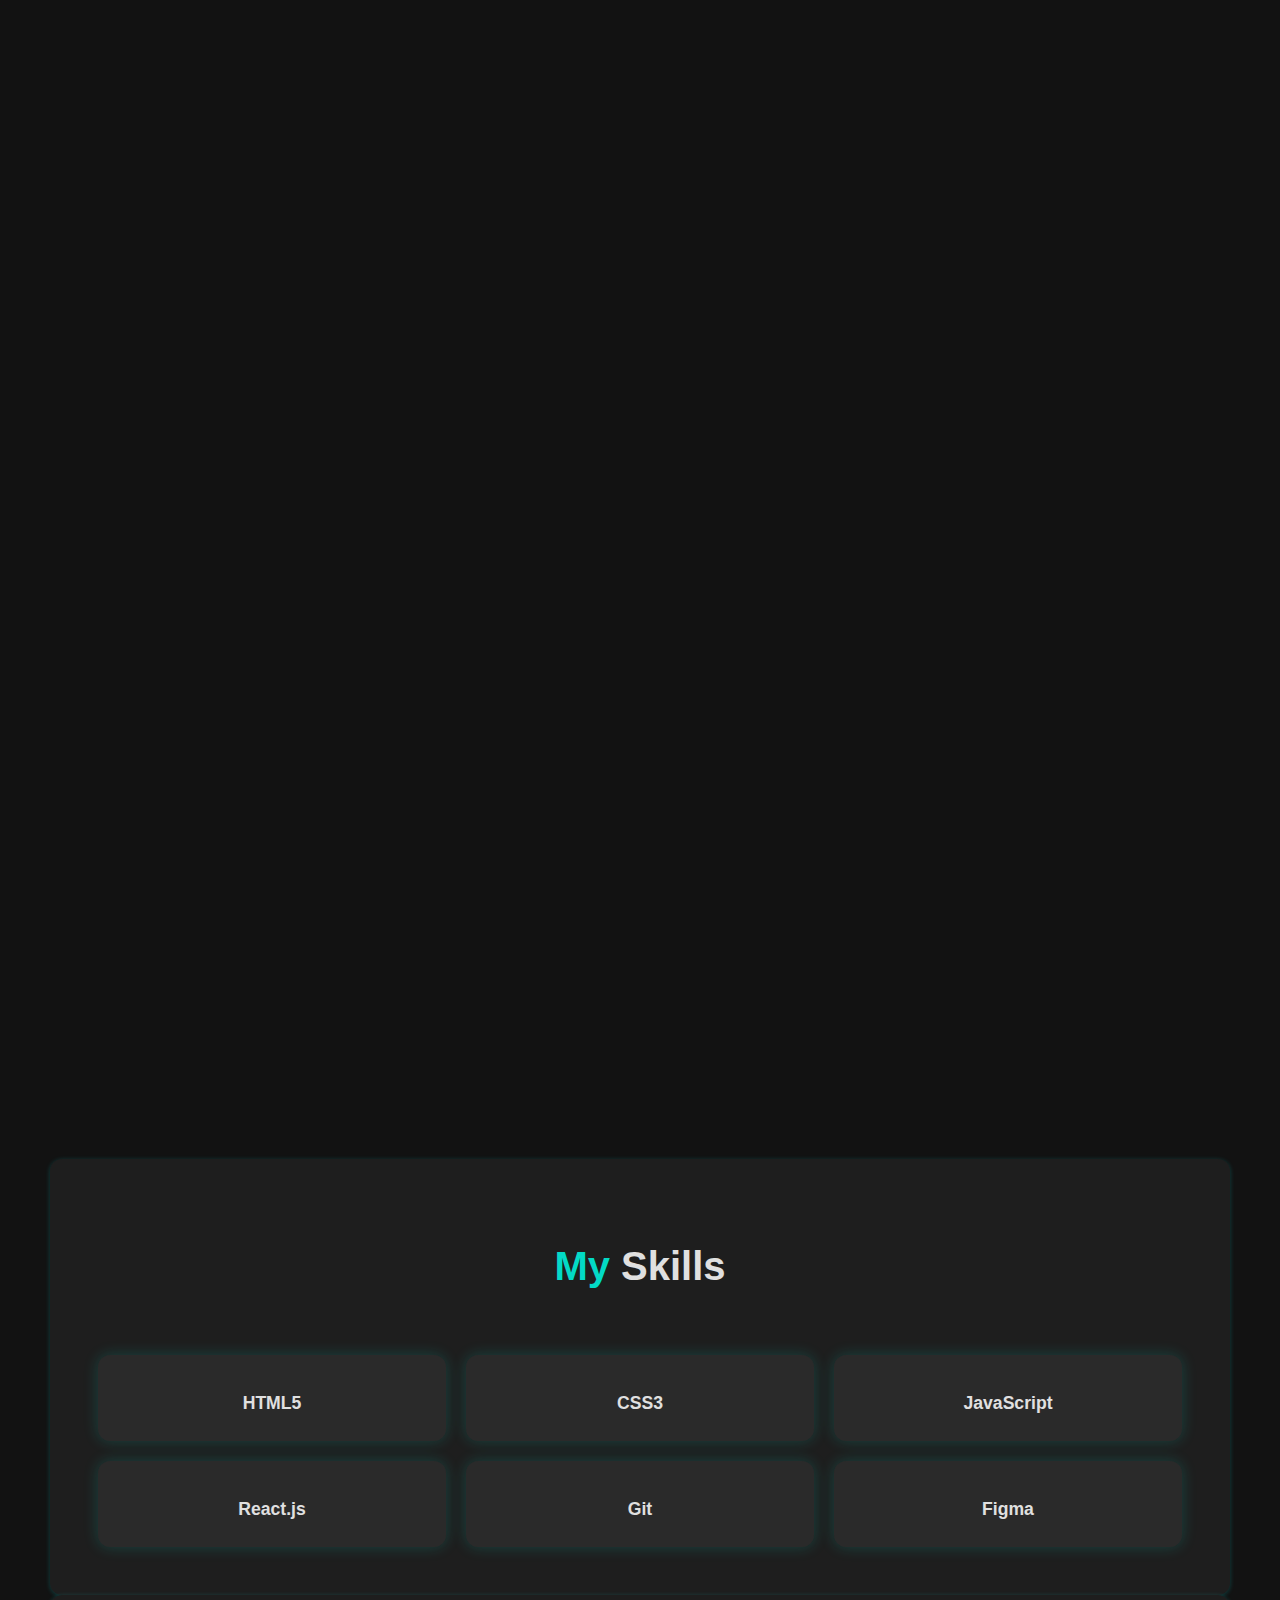
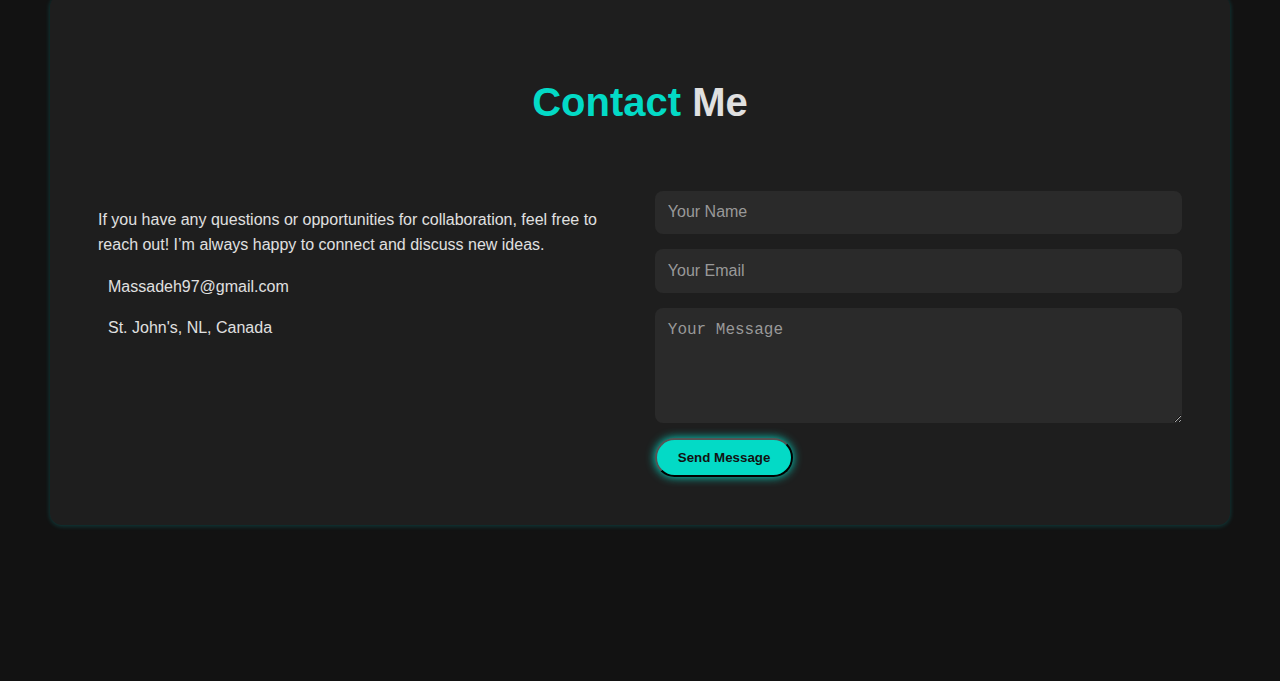
<file: index.html>
<!-- My Portfolio
Design and development by: Ramadan Masadekh
Submission date: April 11, 2025 -->
<!DOCTYPE html>
<html lang="en">
  <head>
    <meta charset="UTF-8" />
    <meta http-equiv="X-UA-Compatible" content="IE=edge" />
    <meta name="viewport" content="width=<device-width>, initial-scale=1.0" />
    <link
      rel="stylesheet"
      href="https://cdnjs.cloudflare.com/ajax/libs/font-awesome/6.6.0/css/all.min.css"
      integrity="sha512-Kc323vGBEqzTmouAECnVceyQqyqdsSiqLQISBL29aUW4U/M7pSPA/gEUZQqv1cwx4OnYxTxve5UMg5GT6L4JJg=="
      crossorigin="anonymous"
      referrerpolicy="no-referrer"
    />
    <!-- Always set up the title and link to
         the style sheet up front. -->
    <title>Front-end Developer Kit</title>
    <link rel="stylesheet" href="styles.css" />
    <script src="a.js"></script>
  </head>
  <body>
    <div class="mainbox">
      <!-- Navigation -->
      <nav class="main-nav">
        <ul>
          <li><a href="#home">Home</a></li>
          <li><a href="#about">About</a></li>
          <li><a href="#skills">Skills</a></li>
          <li><a href="#contact">Contact</a></li>
          
        </ul>
      </nav>
      <!-- Home Section -->
      <section id="home" class="info home-section">
        <div class="home-img">
          <div class="img-border">
            <img src="img/a.JPG" alt="Ramadan Masadekh" />
          </div>
        </div>
        <div>
          <h3>Hello, it's me</h3>
          <h1>Ramadan Masadekh</h1>
          <h3>And I'm a <span class="typed-text"></span></h3>
          <p>
            A creative frontend developer focused on clean design and smooth
            user experiences. I turn ideas into interactive, modern websites
            using HTML, CSS, JavaScript & React.
          </p>
            <div class="media">
              <a
                href="https://www.facebook.com/ramadan.massadeh.2025/"
                target="_blank"
              >
                <i class="fa-brands fa-facebook"></i>
              </a>
              <a
                href="https://www.linkedin.com/in/ramadanmassadeh/"
                target="_blank"
              >
                <i class="fa-brands fa-linkedin"></i>
              </a>
              <a href="https://github.com/Ramadan-massadeh" target="_blank">
                <i class="fa-brands fa-github"></i>
              </a>
            </div>
          </div>
          <a href="files/Ramadan_Masadekh_Final.pdf" download class="btn">
            Download CV
          </a>
        </div>
      </section>
      <!-- About Section -->
      <section id="about" class="info about-section">
        <div class="about-img">
          <div class="aboutimg">
            <img
              src="img/Black and White Modern Man Youtube Profile Picture.png"
              alt="About Me"
            />
          </div>
        </div>
        <div class="about-text">
          <h1>About <span>Me</span></h1>
          <h3>Frontend Developer</h3>
          <p>
            I’m <strong>Ramadan Masadekh</strong>, a Software Development
            student at Keyin College specializing in Full Stack Development. I
            build responsive, user-friendly web applications using JavaScript,
            HTML, CSS, and modern tools like React and Git. With a solid
            foundation in front-end and back-end technologies, I focus on
            solving real-world problems through clean code, practical UI/UX, and
            a continuous drive to learn and improve.
          </p>
          <a href="projects.html" class="btn">Read More</a>
        </div>
      </section>
      <!-- Skills Section -->
      <section id="skills" class="skills-section">
        <h1><span>My</span> Skills</h1>
        <div class="skills-grid">
          <div class="skill-card">
            <i class="fa-brands fa-html5"></i>
            <h3>HTML5</h3>
          </div>
          <div class="skill-card">
            <i class="fa-brands fa-css3-alt"></i>
            <h3>CSS3</h3>
          </div>
          <div class="skill-card">
            <i class="fa-brands fa-js"></i>
            <h3>JavaScript</h3>
          </div>
          <div class="skill-card">
            <i class="fa-brands fa-react"></i>
            <h3>React.js</h3>
          </div>
          <div class="skill-card">
            <i class="fa-brands fa-git-alt"></i>
            <h3>Git</h3>
          </div>
          <div class="skill-card">
            <i class="fa-brands fa-figma"></i>
            <h3>Figma</h3>
          </div>
        </div>
      </section>
      <!-- Contact Section -->
      <section id="contact" class="contact-section">
        <h1><span>Contact</span> Me</h1>
        <div class="contact-grid">
          <div class="contact-text">
            <p>
              If you have any questions or opportunities for collaboration, feel
              free to reach out! I’m always happy to connect and discuss new
              ideas.
            </p>
            <p><i class="fa-solid fa-envelope"></i> Massadeh97@gmail.com</p>
            <p>
              <i class="fa-solid fa-location-dot"></i> St. John's, NL, Canada
            </p>
          </div>
          <form action="https://formspree.io/f/xovezlkn" method="POST" class="contact-form">
            <input type="text" name="name" placeholder="Your Name" required />
            <input type="email" name="email" placeholder="Your Email" required />
            <textarea name="message" rows="5" placeholder="Your Message" required></textarea>
            <button type="submit" class="btn">Send Message</button>
          </form>
        </div>
      </section>
      <footer>
        <p>&copy; 2025 Ramadan Masadekh — Built with ❤️ using HTML, CSS & JS</p>
      </footer>
    </div>
  </body>
</html>
</file>
<file: styles.css>
:root {
  --primary: #03dac6;
  --dark: #121212;
  --light: #e0e0e0;
  --shadow: 0 1px 5px rgba(0, 255, 255, 0.2);
}

html {
  box-sizing: border-box;
  font-family: Arial, Helvetica, sans-serif;
  color: var(--light);
  scroll-behavior: smooth;
}

body {
  background: var(--dark);
  margin: 30px 50px;
  line-height: 1.6;
  color: var(--light);
}
.home-img {
  display: flex;
  justify-content: center;
  align-items: center;
}

.img-border {
  width: 300px;
  height: 370px;
  background: var(--primary);
  padding-top: 8px;
  border-radius: 50%;
  display: flex;
  justify-content: center;
  align-items: center;
  box-shadow: 0 0 25px rgba(3, 218, 198, 0.4);
}

.img-border img {
  width: 100%;
  height: 100%;
  border-radius: 50%;
  object-fit: cover;
  transition: transform 0.3s ease;
}

.img-border img:hover {
  transform: scale(1.05);
}

.btn {
  background-color: var(--primary);
  color: var(--dark);
  padding: 0.6rem 1.3rem;
  text-decoration: none;
  border-radius: 30px;
  transition: all 0.3s ease;
  font-weight: bold;
  box-shadow: 0 0 10px var(--primary);
}

.btn:hover {
  background-color: #019592;
  color: var(--light);
}

.mainbox {
  display: grid;
  gap: 20px;
}

.main-nav ul {
  display: grid;
  gap: 20px;
  grid-template-columns: repeat(4, 1fr);
  list-style-type: none;
  padding: 0;
}
.main-nav a {
  text-decoration: none;
  background-color: #1f1f1f;
  display: block;
  padding: 0.8rem;
  text-align: center;
  color: var(--light);
  text-transform: uppercase;
  font-size: 1.1rem;
  box-shadow: var(--shadow);
  border-radius: 6px;
}

.main-nav a:hover {
  background-color: var(--primary);
  color: var(--dark);
}

/* Info section */

.info {
  background: #1e1e1e;
  box-shadow: var(--shadow);
  display: grid;
  gap: 30px;
  grid-template-columns: repeat(2, 1fr);
  padding: 3rem;
  border-radius: 12px;
}

.info h1,
h3,
p {
  color: var(--light);
}

.info span {
  color: var(--primary);
}

.media a {
  display: inline-flex;
  justify-content: center;
  align-items: center;
  width: 40px;
  height: 40px;
  background: transparent;
  border: 2px solid var(--primary);
  border-radius: 50%;
  font-size: 20px;
  color: var(--primary);
  text-decoration: none;
  margin: 30px 15px 30px 0;
  transition: 0.3s ease;
  cursor: pointer;
}

.media a:hover {
  background-color: var(--primary);
  color: var(--dark);
  box-shadow: 0 0 15px var(--primary);
}

/* ===== About Section Specific Styling ===== */
.about-section {
  display: flex;
  align-items: center;
  justify-content: center;
  gap: 50px;
  padding: 4rem 2rem;
  background: #1e1e1e;
  border-radius: 12px;
  animation: fadeInUp 1s ease-out;
}

.about-img {
  position: relative;
  width: 300px;
  height: 300px;
}

.aboutimg {
  width: 100%;
  height: 100%;
  clip-path: polygon(50% 0%, 93% 25%, 93% 75%, 50% 100%, 7% 75%, 7% 25%);
  background: #03dac6;
  display: flex;
  align-items: center;
  justify-content: center;
  padding: 10px;
}

.aboutimg img {
  width: 100%;
  height: 100%;
  object-fit: cover;
  border-radius: 12px;
  clip-path: polygon(50% 0%, 93% 25%, 93% 75%, 50% 100%, 7% 75%, 7% 25%);
  transition: transform 0.3s ease;
}

.aboutimg img:hover {
  transform: scale(1.05);
}

.about-text {
  max-width: 600px;
}

.about-text h1 {
  color: var(--light);
  margin-bottom: 10px;
}

.about-text span {
  color: var(--primary);
}

.about-text h3 {
  margin-bottom: 15px;
  color: var(--primary);
}

.about-text p {
  margin-bottom: 20px;
  color: var(--light);
  line-height: 1.6;
}

/* skills section  */

.skills-section {
  background: #1e1e1e;
  color: var(--light);
  padding: 3rem;
  border-radius: 12px;
  box-shadow: var(--shadow);
  display: grid;
  gap: 30px;
  grid-template-rows: auto 1fr;
}

.skills-section h1 {
  text-align: center;
  font-size: 2.5rem;
}

.skills-section span {
  color: var(--primary);
}

.skills-grid {
  display: grid;
  grid-template-columns: repeat(3, 1fr);
  grid-template-rows: repeat(2, auto);
  gap: 20px;
  text-align: center;
}

.skill-card {
  background-color: #2a2a2a;
  padding: 1.5rem;
  border-radius: 12px;
  box-shadow: 0 0 15px rgba(3, 218, 198, 0.2);
  transition: 0.3s ease;
  display: grid;
  place-items: center;
  cursor: pointer;
}

.skill-card:hover {
  transform: scale(1.05);
  box-shadow: 0 0 25px rgba(3, 218, 198, 0.4);
}

.skill-card i {
  font-size: 2.5rem;
  color: var(--primary);
  margin-bottom: 10px;
}

.skill-card h3 {
  margin: 0;
  font-size: 1.1rem;
}

/* protofolio */

.protofolio {
  display: grid;
  gap: 20px;
  grid-template-columns: repeat(auto-fit, minmax(200px, 1fr));
}
.protofolio img {
  width: 100%;
  box-shadow: var(--shadow);
  border-radius: 8px;
}

/* footer */

footer {
  margin-top: 2rem;
  background: #1f1f1f;
  color: var(--light);
  text-align: center;
  padding: 1rem;
  border-radius: 10px;
}

/* Contact Section*/
.contact-section {
  background: #1e1e1e;
  color: var(--light);
  padding: 3rem;
  border-radius: 12px;
  box-shadow: var(--shadow);
  display: grid;
  gap: 30px;
  grid-template-rows: auto 1fr;
}

.contact-section h1 {
  text-align: center;
  font-size: 2.5rem;
}

.contact-section span {
  color: var(--primary);
}

.contact-grid {
  display: grid;
  grid-template-columns: 1fr 1fr;
  gap: 30px;
}

.contact-text p {
  margin-bottom: 1rem;
  line-height: 1.6;
}

.contact-text i {
  color: var(--primary);
  margin-right: 10px;
}

.contact-form {
  display: grid;
  gap: 15px;
}

.contact-form input,
.contact-form textarea {
  padding: 0.8rem;
  border: none;
  border-radius: 8px;
  font-size: 1rem;
  background: #2a2a2a;
  color: var(--light);
}

.contact-form input::placeholder,
.contact-form textarea::placeholder {
  color: #999;
}

.contact-form input:focus,
.contact-form textarea:focus {
  outline: 2px solid var(--primary);
}

.contact-form .btn {
  width: fit-content;
  cursor: pointer;
  align-self: start;
}

/* projects section */

.projects-section {
  padding: 4rem 2rem;
  text-align: center;
  background-color: #1a1a1a;
  color: var(--light);
  border-radius: 12px;
}

.projects-section h1 {
  font-size: 2.5rem;
  margin-bottom: 2rem;
}

.projects-section span {
  color: var(--primary);
}

.projects-grid {
  display: grid;
  grid-template-columns: repeat(auto-fit, minmax(260px, 1fr));
  gap: 30px;
  max-width: 1100px;
  margin: 0 auto;
}

.project-card {
  background-color: #2a2a2a;
  padding: 1.5rem;
  border-radius: 12px;
  box-shadow: 0 0 15px rgba(3, 218, 198, 0.2);
  text-align: left;
  transition: transform 0.3s ease, box-shadow 0.3s ease;
  display: grid;
  gap: 10px;
}

.project-card:hover {
  transform: translateY(-5px);
  box-shadow: 0 0 25px rgba(3, 218, 198, 0.4);
}

.project-card img {
  width: 100%;
  height: 180px;
  object-fit: cover;
  border-radius: 8px;
  margin-bottom: 10px;
}

.project-card h3 {
  margin: 0;
  color: var(--primary);
  font-size: 1.2rem;
}

.project-card p {
  font-size: 0.95rem;
  line-height: 1.5;
  color: #ccc;
}

.project-card .btn {
  width: fit-content;
  font-size: 0.9rem;
  padding: 0.5rem 1rem;
  margin-top: 10px;
}
.back-btn {
  margin: 3rem auto 1rem;
  text-align: center;
}

.back-btn .btn {
  background-color: var(--primary);
  color: var(--dark);
  padding: 0.6rem 1.3rem;
  border-radius: 30px;
  text-decoration: none;
  font-weight: 600;
  box-shadow: 0 0 10px var(--primary);
  transition: 0.3s ease;
}

.back-btn .btn:hover {
  background-color: #019592;
  color: var(--light);
}
.game-section {
  margin: 3rem auto;
  padding: 2rem;
  background: #2a2a2a;
  border-radius: 12px;
  text-align: center;
  color: var(--light);
  box-shadow: 0 0 20px rgba(0, 255, 255, 0.2);
  max-width: 500px;
}

.choices button {
  font-size: 1.2rem;
  padding: 0.7rem 1.2rem;
  margin: 10px;
  border: none;
  border-radius: 8px;
  cursor: pointer;
  background: var(--primary);
  color: var(--dark);
  transition: 0.3s ease;
}

.choices button:hover {
  background: #019592;
  color: white;
}

#game-result {
  margin-top: 1.5rem;
  font-size: 1.1rem;
  font-weight: bold;
}
/* footer section */
footer {
  background-color: #121212;
  color: var(--light);
  text-align: center;
  padding: 1.5rem;
  margin-top: 3rem;
  border-top: 1px solid #333;
  font-size: 0.95rem;
  box-shadow: 0 -1px 5px rgba(0, 0, 0, 0.4);
  letter-spacing: 0.5px;
  transition: background 0.3s ease;
}

footer p {
  margin: 0;
  color: var(--light);
}

/* media queries */
@media (max-width: 700px) {
  .main-nav ul,
  .info {
    grid-template-columns: 1fr;
  }
  .skills-grid {
    grid-template-columns: repeat(2, 1fr);
  }
  .contact-grid {
    grid-template-columns: 1fr;
  }
}

@media (max-width: 500px) {
  .main-nav ul,
  .info {
    grid-template-columns: 1fr;
  }
  .skills-grid {
    grid-template-columns: 1fr;
  }
}

/* ===== Animations ===== */
@keyframes fadeInUp {
  0% {
    opacity: 0;
    transform: translateY(40px);
  }
  100% {
    opacity: 1;
    transform: translateY(0);
  }
}

@keyframes scaleIn {
  0% {
    opacity: 0;
    transform: scale(0.8);
  }
  100% {
    opacity: 1;
    transform: scale(1);
  }
}

@keyframes slideInLeft {
  0% {
    opacity: 0;
    transform: translateX(-60px);
  }
  100% {
    opacity: 1;
    transform: translateX(0);
  }
}

@keyframes slideInRight {
  0% {
    opacity: 0;
    transform: translateX(60px);
  }
  100% {
    opacity: 1;
    transform: translateX(0);
  }
}

@keyframes fadeIn {
  from {
    opacity: 0;
  }
  to {
    opacity: 1;
  }
}
/* Navigation */
.main-nav {
  animation: fadeInDown 1s ease-out forwards;
  opacity: 0;
}
@keyframes fadeInDown {
  0% {
    opacity: 0;
    transform: translateY(-50px);
  }
  100% {
    opacity: 1;
    transform: translateY(0);
  }
}

/* Info section */
.info {
  animation: fadeInUp 1s ease-out forwards;
  opacity: 0;
  animation-delay: 0.5s;
}

/* Info image */
.info img {
  animation: slideInLeft 1s ease-out forwards;
  opacity: 0;
}

/* Info text */
.info div {
  animation: slideInRight 1s ease-out forwards;
  opacity: 0;
  animation-delay: 0.3s;
}

/* Social media icons */
.media a {
  transition: all 0.3s ease;
  animation: scaleIn 0.5s ease-in-out;
}

/* Portfolio images */
.protofolio img {
  animation: fadeInUp 1s ease-out forwards;
  opacity: 0;
  transition: transform 0.3s ease;
}
.protofolio img:hover {
  transform: scale(1.05);
}

/* Footer */
footer {
  animation: fadeIn 1.5s ease-out forwards;
  opacity: 0;
  animation-delay: 1.2s;
}
</file>
